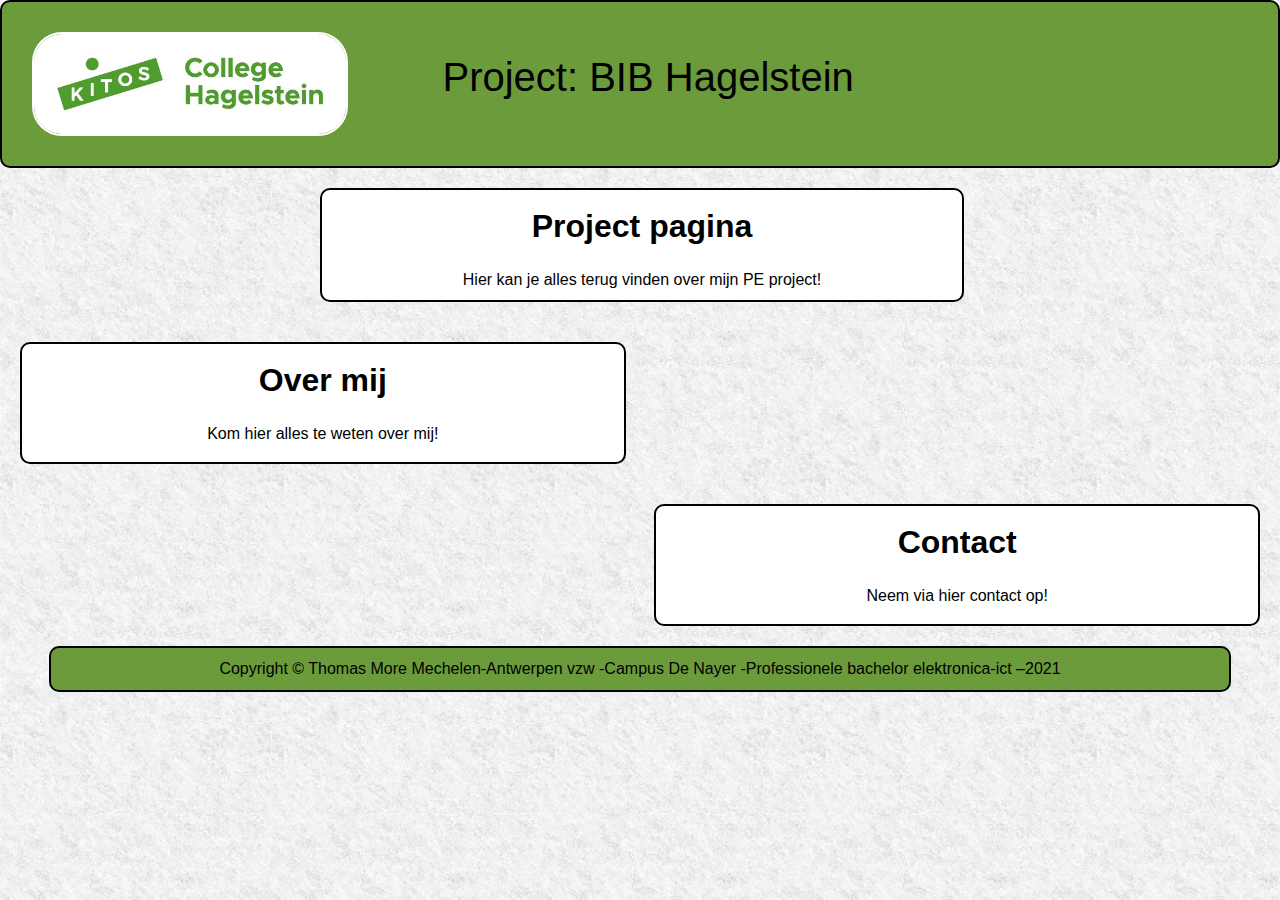
<file: index.html>
<!DOCTYPE html>
<html>
    <head>
        <title>Xander Aerts</title>
        <meta charset="utf-8">
        <link href="css/reset.css" rel="stylesheet">
        <link href="css/default_style.css" rel="stylesheet">
        <link href="css/style_homepage.css" rel="stylesheet">
    </head>
    <body>
    <div class="wrapper">
        <header>
            <img class="logo" src="img/Logo_Hagel_2_notransp.png" alt="logo hagelstein"/>
            <p class="title">Project: BIB Hagelstein</p>
        </header>
        <!--<nav>
            <div class="menu">
                <ul>
                    <li>
                        <a href="index.html">Home</a>
                    </li>
                    <li>
                        <a href="cv_pagina.html"">Over mij</a>
                    </li>
                   
                    <li>
                        <a href="project.html">Het project</a>
                    </li>
                    <li>
                        <a href="contact.html">Contact</a>
                    </li>
                </ul>[]
            </div>
        </nav>-->

        <a href="project.html">
        <div class="menubox top-box">
            <h1>Project pagina</h1>
            <p>Hier kan je alles terug vinden over mijn PE project!</p>
        </div>
        </a>
        <a href="cv_pagina.html">
            <div class="menubox left-box"> 
                <h1>Over mij</h1>
                <p>Kom hier alles te weten over mij!</p>
            </div> 
        </a>

        <a href="contact.html">
            <div class="menubox right-box"> 
                <h1>Contact</h1>
                <p>Neem via hier contact op!</p>
            </div> 
        </a>


        <footer>
            <p>Copyright &copy; Thomas More Mechelen-Antwerpen vzw -Campus De Nayer -Professionele bachelor elektronica-ict –2021</p> 
        </footer>
    </div>
    </body>
</html>
</file>
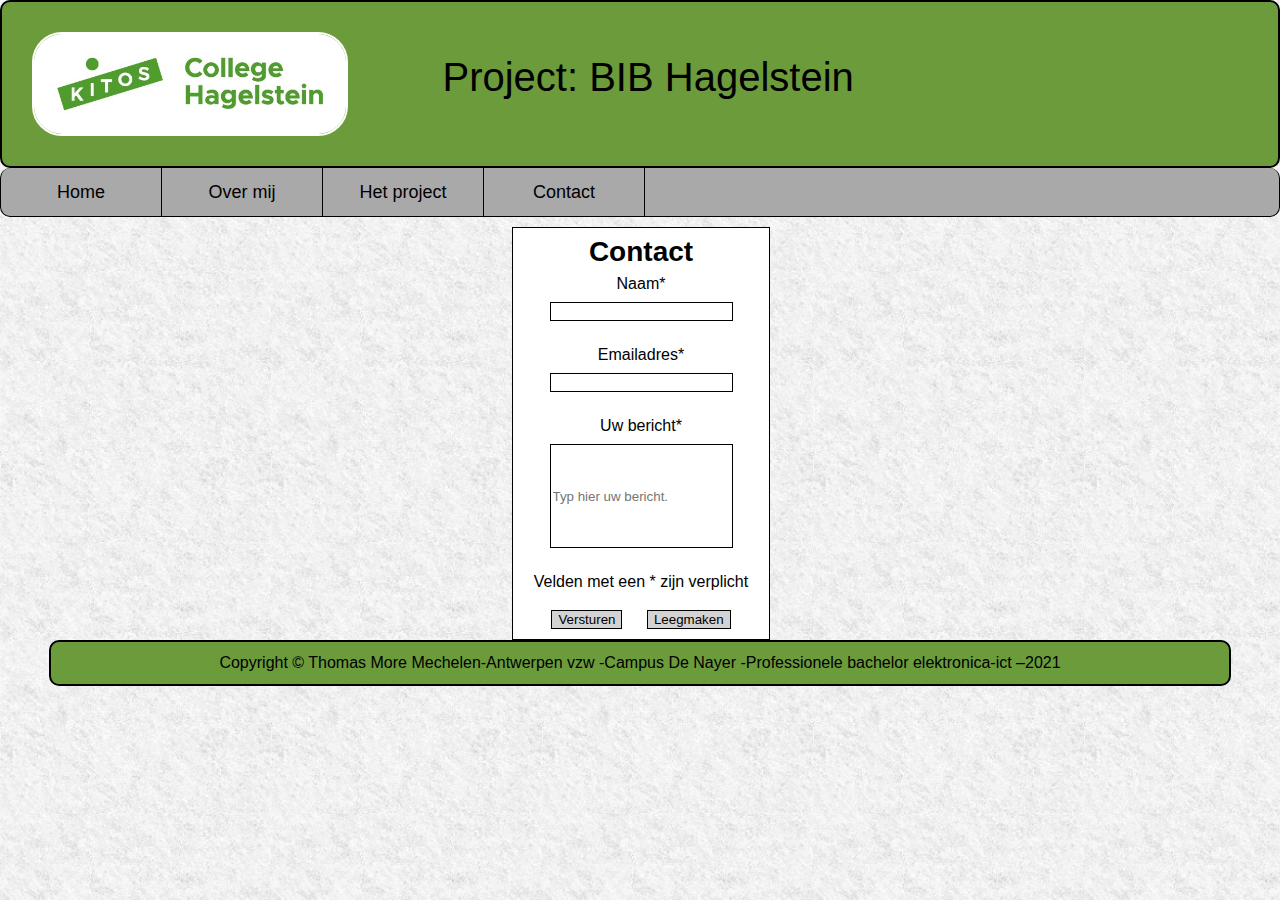
<file: contact.html>
<!DOCTYPE html>
<html>
    <head>
        <title>Contact</title>
        <meta charset="utf-8">
        <link href="css/reset.css" rel="stylesheet">
        <link href="css/default_style.css" rel="stylesheet">
        <link href="css/style_contact.css" rel="stylesheet">
        
        <script>
            function checkform()
            {
                var naam = document.getElementById("naam");
                var email = document.getElementById("email");
                var text = document.getElementById("text");
                var error = document.getElementById("error");

                if(naam.value == "" || email.value ==  "" || text.value == "")
                {
                    error.style.display= "block";
                    return false;
                }
                return true;
            }

            function resetten()
            {
                var output = confirm("Bent u zeker dat u alles wilt wissen?");
                if(output == true)
                {
                    document.getElementById("error").style.display = "none";
                    return true;
                }
                else if(output == false)
                {
                    return false;
                }
                
            }
        </script>
    </head>
    <body>
        <div class="wrapper">
        <header>
            <img class="logo" src="img/Logo_Hagel_2_notransp.png" alt="logo hagelstein"/>
            <p class="title">Project: BIB Hagelstein</p>
        </header>
        <nav>
            <div class="menu">
                <ul>
                    <li>
                        <a href="index.html">Home</a>
                    </li>
                    <li>
                        <a href="cv_pagina.html"">Over mij</a>
                    </li>
                    <li>
                        <a href="project.html">Het project</a>
                    </li>
                    <li>
                        <a href="contact.html">Contact</a>
                    </li>
                </ul>
            </div>
        </nav>
        <div class="box">
            
            <form " class="contact-form" action="mailto:r0843722@student.thomasmore.be" enctype="text/plain" method="POST" onSubmit="return checkform()" onReset="return resetten()">
                <h1 class="title-contact">Contact</h1>
                <h2 id="error">U heeft niet alle velden in gevuld!</h2>
                <label for="naam">Naam*</label>
                <input type="text" id="naam" name="naam">
                <br>
                <label for="emailadrs">Emailadres*</label>
                <input type="text" id="email" name="emailadrs">
                <br>
                <label for="input">Uw bericht*</label>
                <input type="text" id="text" name="input" placeholder="Typ hier uw bericht. "></input>
                <br>
                <p class="title-contact">Velden met een * zijn verplicht</p>
                <div>
                <input class="button" type="submit" value="Versturen">
                <input class="button" type="reset" value="Leegmaken">
                </div>
            </form>

        </div>
        <footer>
            <p>Copyright &copy; Thomas More Mechelen-Antwerpen vzw -Campus De Nayer -Professionele bachelor elektronica-ict –2021</p> 
        </footer>
    </div>
    </body>
</html>
</file>
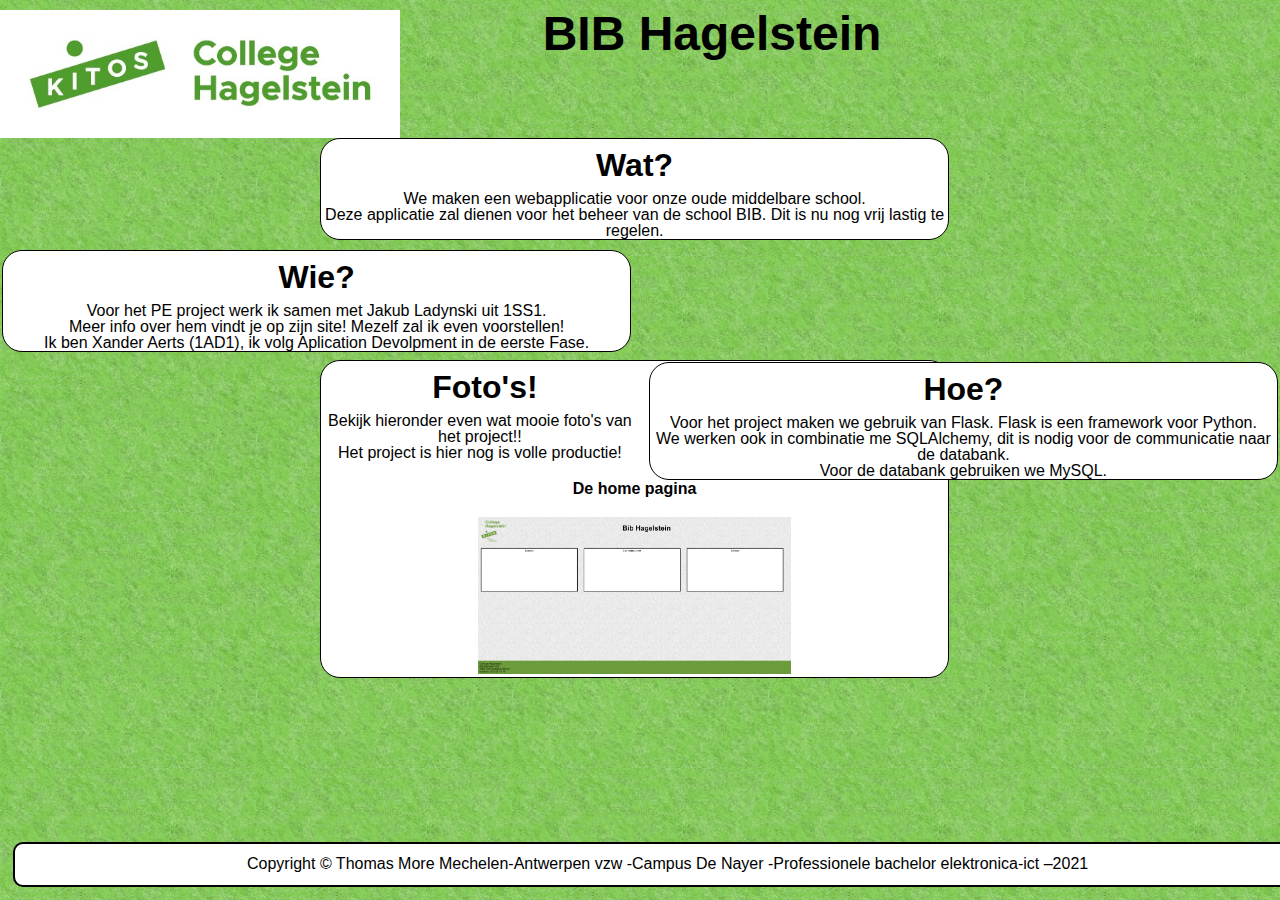
<file: project.html>
<!DOCTYPE html>
<html>
    <head>
        <title>Project: BIB Hagelstein</title>
        <meta charset="utf-8">
        <link href="css/reset.css" rel="stylesheet">
      <!---- <link href="css/default_style.css" rel="stylesheet"> -->
        <link href="css/style_project.css" rel="stylesheet">
        <script src="/js/jquerry.js"></script>
        <script>
            var counter = 1

            timer = window.setInterval("change()",5000);
            var  text = ["De login pagina","De home pagina","Pagina met boeken lijst","College Hagelstein"];
            function change()
            {
                slideshow = document.getElementById("img_slide");
                header = document.getElementById("changing_header");
                
                counter++
                if(counter > 4)
                {
                    counter = 1
                }
                slideshow.setAttribute("src","/img/foto_slideshow/slide_" + counter + ".png")
                header.innerHTML = (text[counter-1]);
            }
        </script>

        <script>
             $(document).ready(function()
            {
                logo = $("#logo");
                menu = $(".menu");

            
                logo.hover(function()
                {
                    menu.fadeIn();
                })

                logo.mouseleave(function()
                {
                    menu.fadeOut();
                });
                menu.hover(function()
                {
                    menu.fadeIn();
                });

            });
            
        </script>

    </head>
    <body onload="change()">
        <div class="wrapper">
            <img id="logo" src="img/Logo_Hagel_2_notransp.png" alt="Logo Hagelstein">
            <div class="menu">
                <ul>
                    <li>
                        <a href="index.html">Home</a>
                    </li>
                    <li>
                        <a href="cv_pagina.html"">Over mij</a>
                    </li>
                    <li>
                        <a href="contact.html">Contact</a>
                    </li>
                </ul>
            </div>
            <h1 id="title_project">BIB Hagelstein</h1>

            <div class='box wat'>
            <h2>Wat?</h2>
            <p>We maken een webapplicatie voor onze oude middelbare school. <br>
                Deze applicatie zal dienen voor het beheer van de school BIB. Dit is nu nog vrij lastig te regelen.
                </p>
            </div>

            <div class="box left">
                <h2>Wie?</h2>
                <p>Voor het PE project werk ik samen met Jakub Ladynski uit 1SS1. <br>
                Meer info over hem vindt je op zijn site!
                Mezelf zal ik even voorstellen! <br>
                Ik ben Xander Aerts (1AD1), ik volg Aplication Devolpment in de eerste Fase.
                </p>
            </div>

            <div class="box right">
                <h2>Hoe?</h2>
                <p>Voor het project maken we gebruik van Flask. Flask is een framework voor Python. <br>
                    We werken ook in combinatie me SQLAlchemy, dit is nodig voor de communicatie naar de databank.
                    <br> Voor de databank gebruiken we MySQL. 
                </p> 
            </div>

            <div class="box foto">
                <h2>Foto's!</h2>
                <p>Bekijk hieronder even wat mooie foto's van het project!!<br>
                Het project is hier nog is volle productie!
                </p>
                <h4 id="changing_header">De login pagina!</h4>
                <img id="img_slide" src="/img/foto_slideshow/slide_1.png" alt="slideshow project">

            </div>
            <footer>
                <p>Copyright &copy; Thomas More Mechelen-Antwerpen vzw -Campus De Nayer -Professionele bachelor elektronica-ict –2021</p> 
            </footer>
        </div>
        
    </body>
</html>
</file>
<file: css/default_style.css>
/*Standaard style voor alle pagina's*/

body{
    font-family:Arial, Helvetica, sans-serif;
    background-image: url('../img/achtergrond.png');
}


a{
    text-decoration: none;
    color:black;
}
a:visited
{
    text-decoration: none;
    color: black;
}

.wrapper{
    max-width: 1800px;
    min-width: 500px;
    margin:0px auto 0px auto;
}

h1{
    font-size: 175%;
    text-align: center;
    margin: 10px;
}
h3{
    margin: 10px;
    text-align: center;
}

/*Style voor de header*/
header{
    padding:30px;
    background-color: #6C9B3C;
    text-align: center;
    border: 2px solid black;;
    border-radius: 10px;
}

header::after{
    content: "";
    display: block;
    clear: both;
}

.logo{
	height: 100px;
	float:left;
    border: 2px solid white;
    border-radius: 30px;
}

.title{
	font-size:40px;
	text-align: center;
	padding: 25px 0px;
    padding-right: 300px;
}

/*Style voor het menu*/
nav {
	background-color:darkgray;
    font-size: large;
    border: 1px solid black;
    border-top:none;
    border-radius: 10px;
}


nav li {
	float: left;
	width: 160px;
    border-right: 1px solid black;
}


nav ul::after {
	content: "";
	display: block;
	clear: both;
}

nav a {
	display:block;
	color: black;
	text-decoration: none;
	text-align:center;
	padding: 15px 15px;
}

nav li :hover{
    background-color: white;
    border: 1px solid black;
    color:#6C9B3C;
}

.menu{
    list-style-type: none;
}

/*Footer style*/
footer{
    
    clear: both;
    margin: auto;
    padding: 1% ;
    border: 2px solid black;
    text-align: center;
    background-color:#6C9B3C;
    width:90%;
    border-radius: 10px;
}
</file>
<file: css/style_homepage.css>
/*Style voor het grote menu op de homepage*/
.menubox{
    margin: 20px;
    border:2px solid black;
    text-align: center;
    background-color:white;
    padding-top:10px;
    border-radius: 10px;
}
.menubox h1{
    font-size: xx-large;
}
.menubox p{
    padding: 20px;
}

.top-box{
    width: 50%;
    height: 100px;
    margin-left: 25%;
}

.left-box{
    width: 47%;
    float: left;
}

.right-box{
    float: right;
    width: 47%;
}

.menubox:hover{
    background-color: #6C9B3C;
}
</file>
<file: css/style_contact.css>
.contact-form{
    display: flex;
    align-items: center;
    justify-content: center;
    flex-direction:column;
    width: 20%;
    margin-left: 40%;
    margin-top:10px ;
    
}
.title-contact{
    margin-bottom: 10px;
}

form{
    border:1px solid black;
    background-color: white;
}

#text{
    height: 100px;
}

#error{
    color:red;
    display: none;
}

input{
    margin: 10px;
    border: 1px solid black;
}


.button{
    background-color: lightgray;
    border: 1px solid black;
    
}
.button:hover{
    background-color: #6C9B3C;
    border:2px solid black;
}
</file>
<file: css/style_project.css>
body{
    font-family:Arial, Helvetica, sans-serif;
    background-image: url('../img/background_project.png');
}
.wrapper{
    max-width: 1800px;
    min-width: 500px;
    margin:0px auto 0px auto;
}

h1{
    margin: 10px;
    font-size: 300%;
    text-align: center;
}
h2{
    margin: 10px;
    font-size: 200%;
    text-align: center;
}
p{
    text-align: center;
}
h4{
    text-align: center;
    margin-top: 20px;
}
#title_project{
    margin-right: 20%;
}

.box{
    margin-top:10px ;
    background-color: white;
    border: black solid 1px;
    border-radius: 20px;
    margin-left:25%;
    margin-right: 25%;
    width: 49%;
    margin-top:10px;
}
.left{
    float: left;
    margin-top:10px;
    margin-left: 2Px;
    margin-right: 10px;    
}
.right
{
    float: right;
    margin-right: 2px;
    margin-left: 10px;
    width: 49%;
}
.wat{
    clear: left;
}
.foto{
    margin-top: 120px;
}

 #logo{
    width: 400px;
    float: left;
 }

 
#img_slide{
    margin-top: 20px;
    margin-left: 25% ;
    width: 50%;
}

.menu{
    display: none;
    float: left;
    border: 1px black solid;
    background-color: #6C9B3C;
    padding:10px;
    position: absolute;
}
.menu li{
    margin: 10px;
    border:black 1px solid;
    padding: 5px;
}
.menu a{
    text-decoration: none;
    color:black;
}
.menu a:visited
{
    text-decoration: none;
    color: black;
}
.menu li:hover{
    background-color: white;
    color:#6C9B3C;
}







/*Footer style*/
footer{
    position: absolute;
    bottom: 0;
    margin-top: 20px;
    margin: 1%;
    padding: 1% ;
    border: 2px solid black;
    text-align: center;
    background-color:white;
    border-radius: 10px;
    width: 100%;
}
</file>
